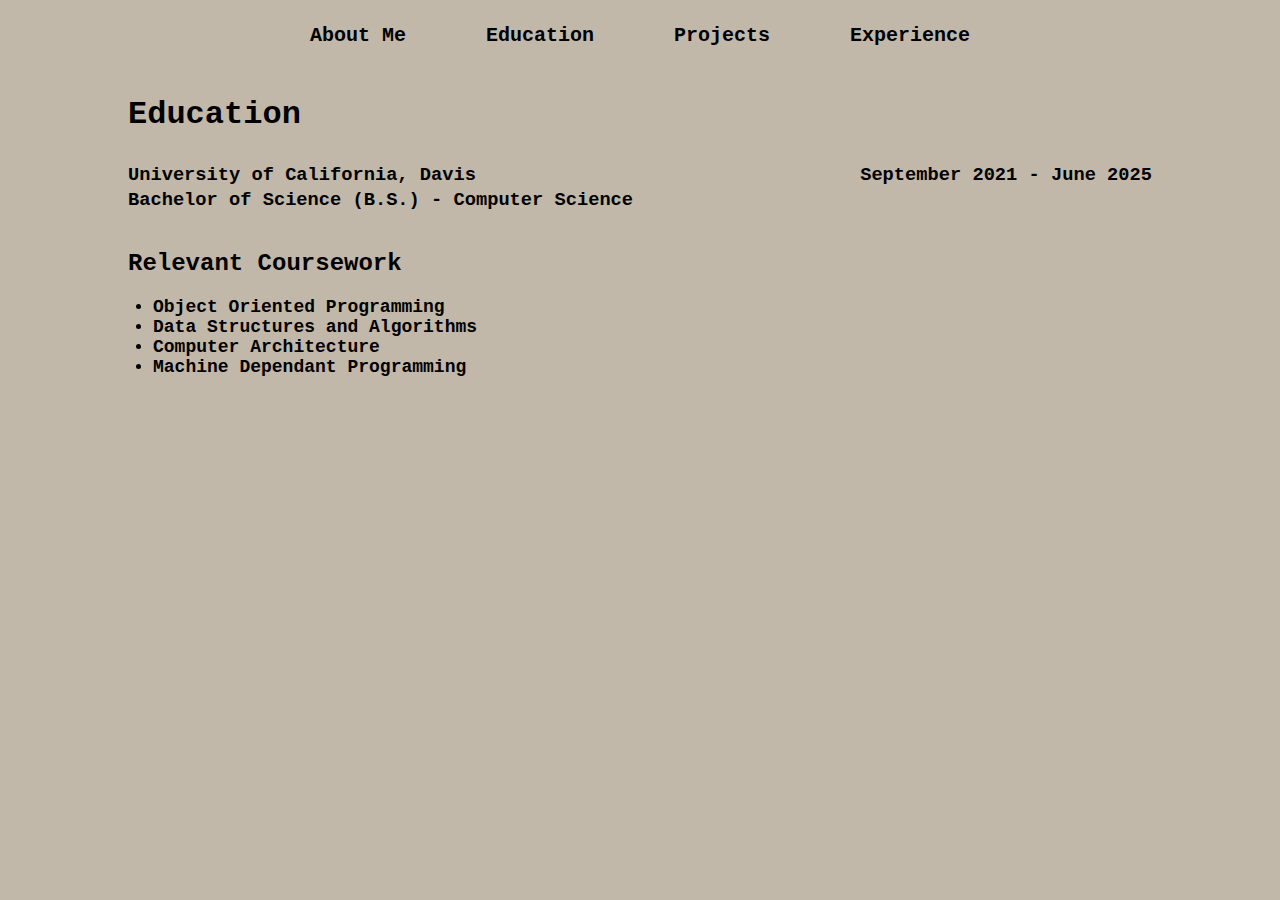
<file: education.html>
<!DOCTYPE html>
<html>
<head>
  <title>Blank Page</title>
  <link rel="stylesheet" type="text/css" href="styles.css">
</head>
<body>
  <div class="hbox menubar">
    <a href="./index.html">About Me</a>
    <a href="./education.html">Education</a>
    <a href="./projects.html">Projects</a>
    <a href="./experience.html">Experience</a>
</div>  
<div  style="display: flex; justify-content: center; margin-top: 25px">
  <div class="vbox" id="subpagepadding">
    <h1>Education</h1>
    <div class="hbox" style="margin-top: -10px;">
      <div class="left">
        <div class="vbox">
          <h3>University of California, Davis</h3>
        <h3 class="notfirstline">Bachelor of Science (B.S.) - Computer Science</h3>
        </div>
        
      </div>
     
      <div class="right">
        <h3>September 2021 - June 2025</h3>
      </div>
    </div>
    <div>
      
      <h2>Relevant Coursework</h2>
      <li>Object Oriented Programming</li>
      <li>Data Structures and Algorithms</li>
      <li>Computer Architecture</li>
      <li>Machine Dependant Programming</li>
    </div>
    </div>

</div>
  
</body>
</html>
</file>
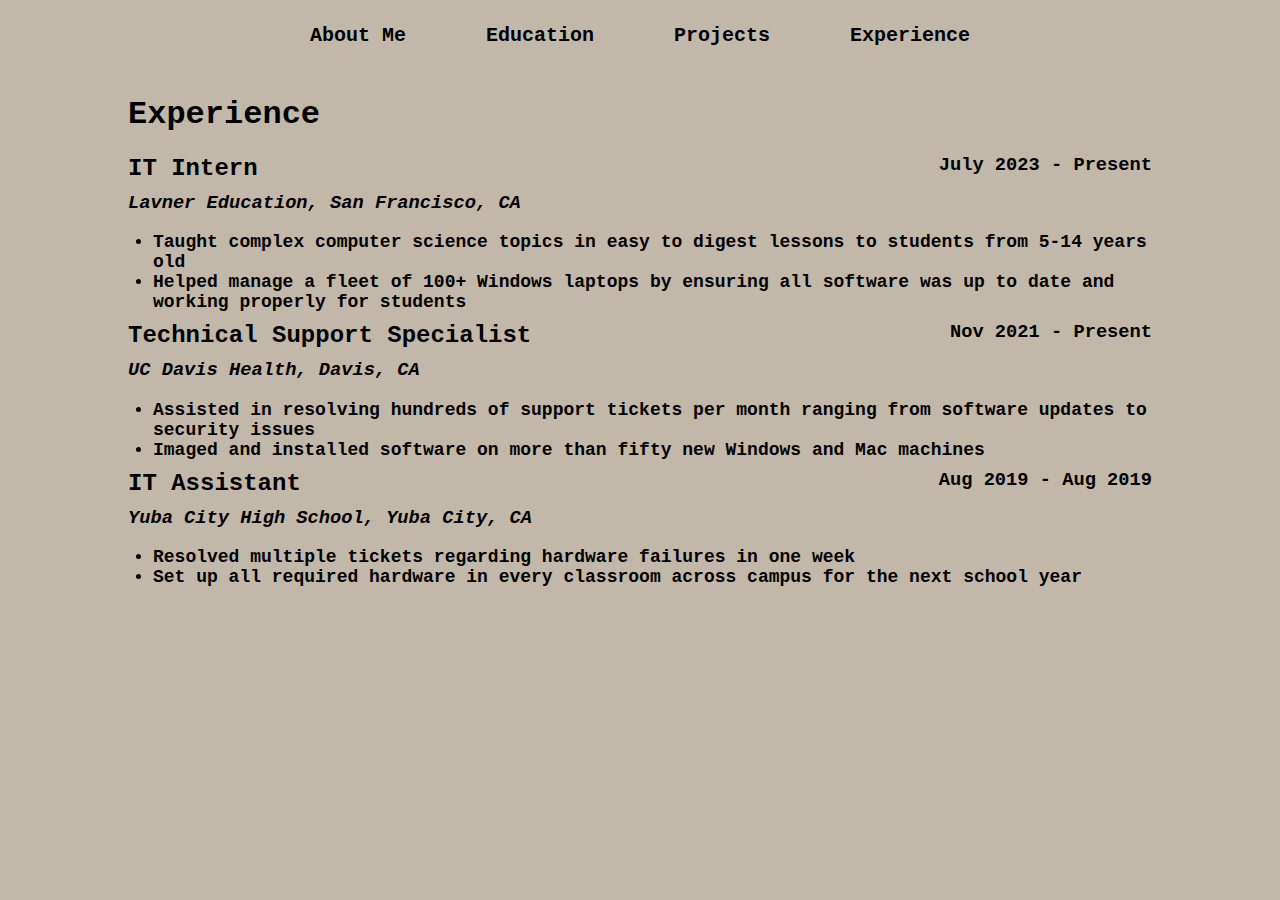
<file: experience.html>
<!DOCTYPE html>
<html><head>
<meta http-equiv="content-type" content="text/html; charset=UTF-8">
  <title>Blank Page</title>
  <link rel="stylesheet" type="text/css" href="experience_files/styles.css">
</head>
<body>
  <div class="hbox menubar">
    <a href="./index.html">About Me</a>
    <a href="./education.html">Education</a>
    <a href="./projects.html">Projects</a>
    <a href="./experience.html">Experience</a>
</div>  
<div style="display: flex; justify-content: center; margin-top: 25px">
  <div id="subpagepadding" class="vbox projects">
    <h1>Experience</h1>
    <div class="hbox" style="margin-top: -10px; margin-bottom: 100px">
      <div>
        <div class="vbox">



            <div class="hbox" style="margin-top: -10px;">
                <div class="left">
                  <div class="vbox">
                    <h2>IT Intern</h2>
                  </div>
                  
                </div>
               
                <div class="right">
                  <h3>July 2023 - Present</h3>
                </div>
              </div>


            
            <h3 class="projectres">Lavner Education, San Francisco, CA</h3>
        <li>Taught complex computer science topics in easy to digest lessons to students from 5-14
years old</li>
        <li>Helped manage a fleet of 100+ Windows laptops by ensuring all software was up to date
and working properly for students</li>

                            <div class="hbox" style="margin-top: -10px;">
                <div class="left">
                  <div class="vbox">
                    <h2>Technical Support Specialist</h2>
                  </div>
                  
                </div>
               
                <div class="right">
                  <h3>Nov 2021 - Present</h3>
                </div>
              </div>


            
            <h3 class="projectres">UC Davis Health, Davis, CA</h3>
        <li>Assisted in resolving hundreds of support tickets per month ranging from software updates to security issues</li>
        <li>Imaged and installed software on more than fifty new Windows and Mac machines</li>
    
    
        <div class="hbox" style="margin-top: -10px;">
            <div class="left">
              <div class="vbox">
                <h2>IT Assistant</h2>
              </div>
              
            </div>
           
            <div class="right">
              <h3>Aug 2019 - Aug 2019</h3>
            </div>
          </div>


        
        <h3 class="projectres">Yuba City High School, Yuba City, CA</h3>
    <li>Resolved multiple tickets regarding hardware failures in one week</li>
    <li>Set up all required hardware in every classroom across campus for the next school year</li>



        </div>        
      </div>
    </div>

    </div>

</div>
  


</body></html>
</file>
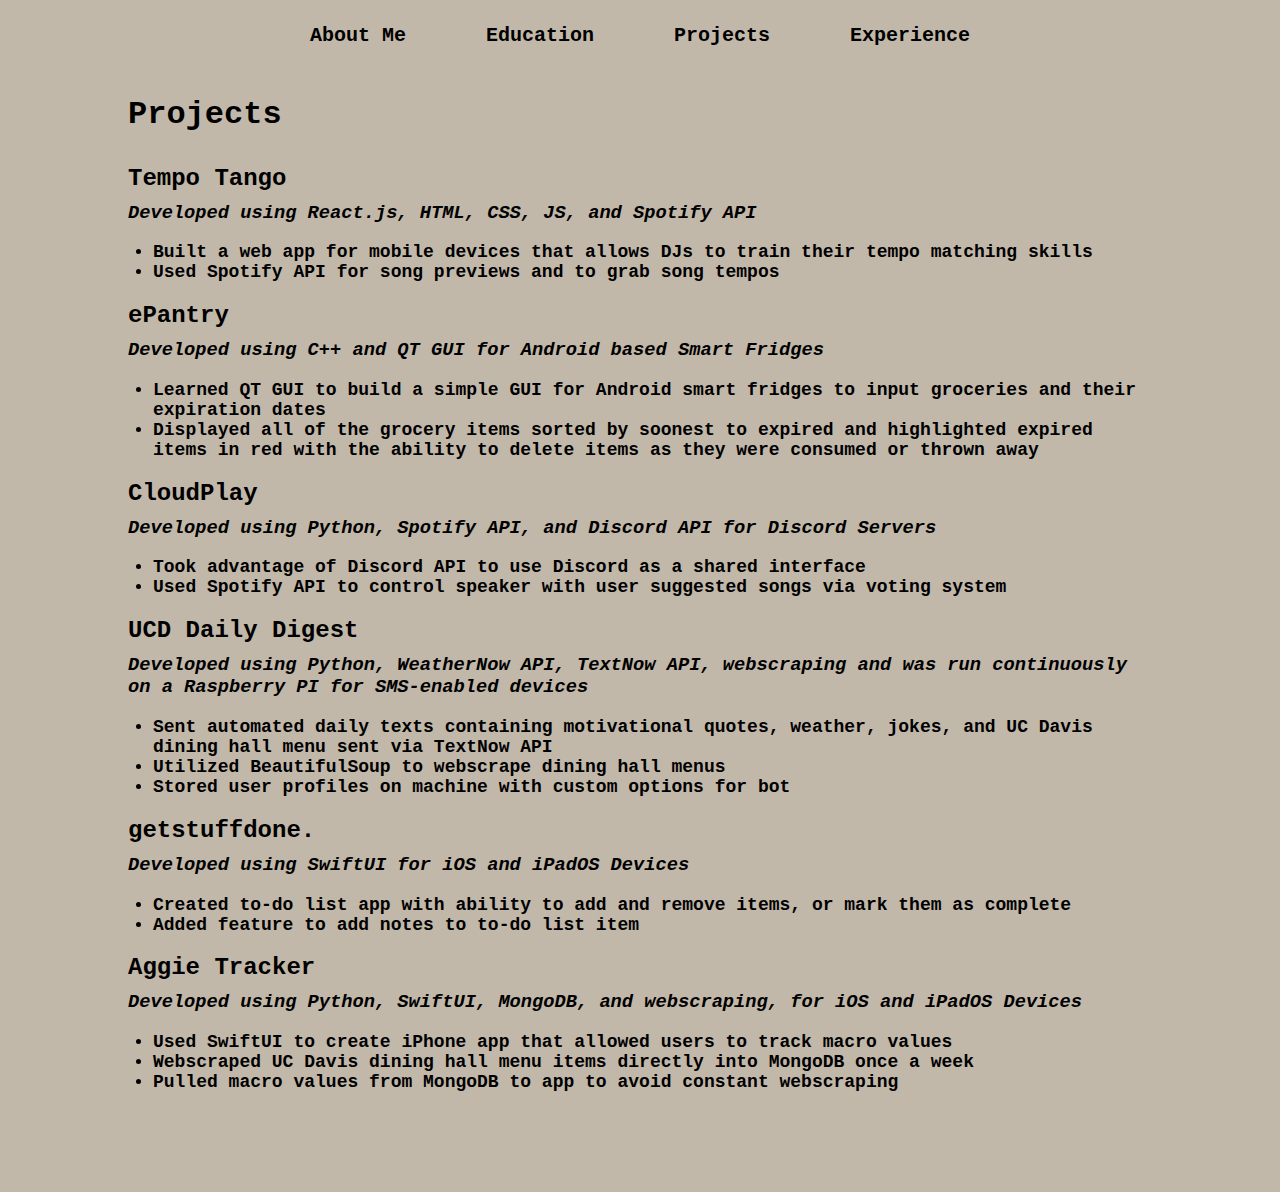
<file: projects.html>
<!DOCTYPE html>
<html><head>
<meta http-equiv="content-type" content="text/html; charset=UTF-8">
  <title>Blank Page</title>
  <link rel="stylesheet" type="text/css" href="projects_files/styles.css">
</head>
<body>
  <div class="hbox menubar">
    <a href="./index.html">About Me</a>
    <a href="./education.html">Education</a>
    <a href="./projects.html">Projects</a>
    <a href="./experience.html">Experience</a>
</div>  
<div style="display: flex; justify-content: center; margin-top: 25px">
  <div class="vbox" id="subpagepadding">
    <h1>Projects</h1>
    <div class="hbox" style="margin-top: -10px; margin-bottom: 100px">
      <div>
        <div class="vbox">


          <h2>Tempo Tango</h2>
          <h3 class="projectres">Developed using React.js, HTML, CSS, JS, and Spotify API</h3>
      <li>Built a web app for mobile devices that allows DJs to train their tempo matching skills</li>
      <li>Used Spotify API for song previews and to grab song tempos</li>



            <h2>ePantry</h2>
            <h3 class="projectres">Developed using C++ and QT GUI for Android based Smart Fridges</h3>
        <li>Learned QT GUI to build a simple GUI for Android smart fridges to input groceries and their expiration dates</li>
        <li>Displayed all of the grocery items sorted by soonest to expired and highlighted expired
            items in red with the ability to delete items as they were consumed or thrown away</li>


            <h2>CloudPlay</h2>
            <h3 class="projectres">Developed using Python, Spotify API, and Discord API for Discord Servers</h3>
        <li>Took advantage of Discord API to use Discord as a shared interface</li>
        <li>Used Spotify API to control speaker with user suggested songs via voting system</li>
        
            <h2>UCD Daily Digest</h2>
            <h3 class="projectres">Developed using Python, WeatherNow 
API, TextNow API, webscraping and was run continuously on a Raspberry PI
 for SMS-enabled devices</h3>
        <li>Sent automated daily texts containing motivational quotes, weather, jokes, and UC Davis dining hall menu sent via TextNow API</li>
        <li>Utilized BeautifulSoup to webscrape dining hall menus</li>
        <li>
            Stored user profiles on machine with custom options for bot
        </li>


        <h2>getstuffdone.</h2>
            <h3 class="projectres">Developed using SwiftUI for iOS and iPadOS Devices</h3>
        <li>Created to-do list app with ability to add and remove items, or mark them as complete</li>
        <li>Added feature to add notes to to-do list item</li>


        <h2>Aggie Tracker</h2>
            <h3 class="projectres">Developed using Python, SwiftUI, MongoDB, and webscraping, for iOS and iPadOS Devices</h3>
        <li>Used SwiftUI to create iPhone app that allowed users to track macro values</li>
        <li>Webscraped UC Davis dining hall menu items directly into MongoDB once a week</li>
        <li>Pulled macro values from MongoDB to app to avoid constant webscraping</li>
    
    
    
    
    
    
    
    
    
    
    
    
    
    
        </div>        
      </div>
    </div>

    </div>

</div>
  


</body></html>
</file>
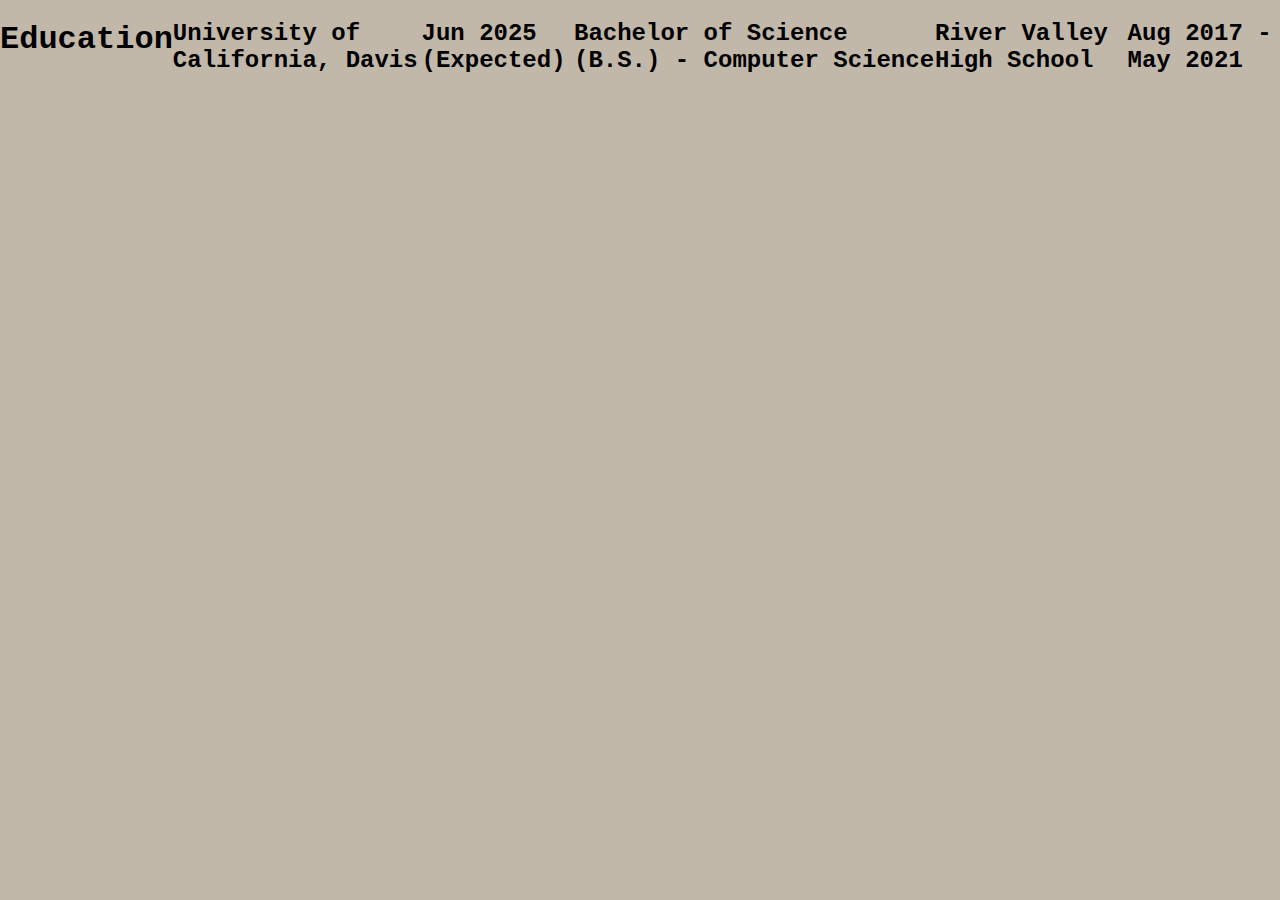
<file: old/education.html>
<!DOCTYPE html>
<html>
<head>
  <title>Blank Page</title>
  <link rel="stylesheet" type="text/css" href="styles.css">
</head>
<body>
    <div class="hbox">
        <h1>Education</h1>
        
        <h2>University of California, Davis</h2>
        <h2>Jun 2025 (Expected)</h2>
        <h2>Bachelor of Science (B.S.) - Computer Science</h2>
        <br>
        <h2>River Valley High School</h2>
        <h2>Aug 2017 - May 2021</h2>
    </div>

</body>
</html>
</file>
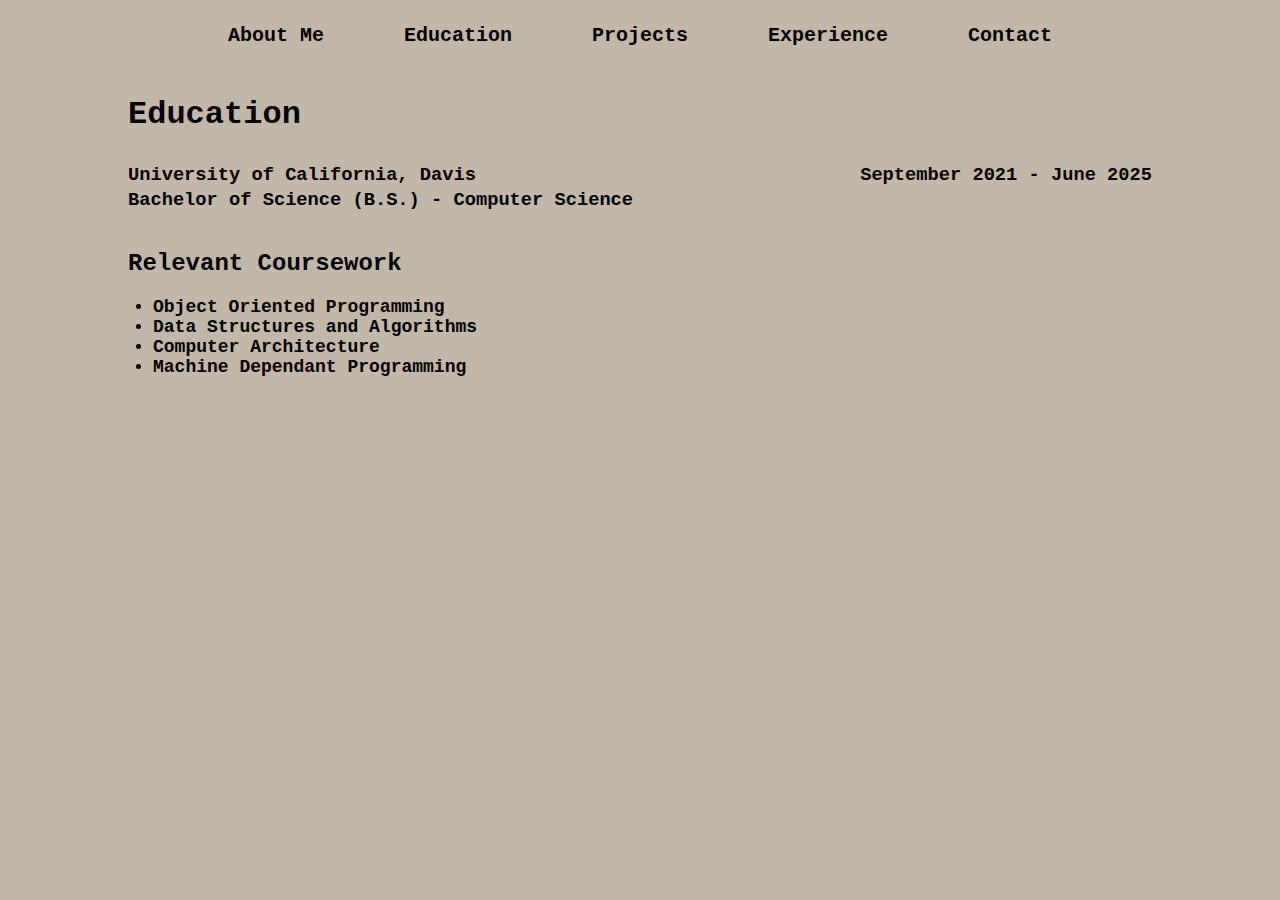
<file: personal website/education.html>
<!DOCTYPE html>
<html>
<head>
  <title>Blank Page</title>
  <link rel="stylesheet" type="text/css" href="styles.css">
</head>
<body>
  <div class="hbox menubar">
    <a href="./index.html">About Me</a>
    <a href="./education.html">Education</a>
    <a href="./projects.html">Projects</a>
    <a href="./experience.html">Experience</a>
    <a href="./contact.html">Contact</a>
</div>  
<div  style="display: flex; justify-content: center; margin-top: 25px">
  <div class="vbox" id="subpagepadding">
    <h1>Education</h1>
    <div class="hbox" style="margin-top: -10px;">
      <div class="left">
        <div class="vbox">
          <h3>University of California, Davis</h3>
        <h3 class="notfirstline">Bachelor of Science (B.S.) - Computer Science</h3>
        </div>
        
      </div>
     
      <div class="right">
        <h3>September 2021 - June 2025</h3>
      </div>
    </div>
    <div>
      
      <h2>Relevant Coursework</h2>
      <li>Object Oriented Programming</li>
      <li>Data Structures and Algorithms</li>
      <li>Computer Architecture</li>
      <li>Machine Dependant Programming</li>
    </div>
    </div>

</div>
  
</body>
</html>
</file>
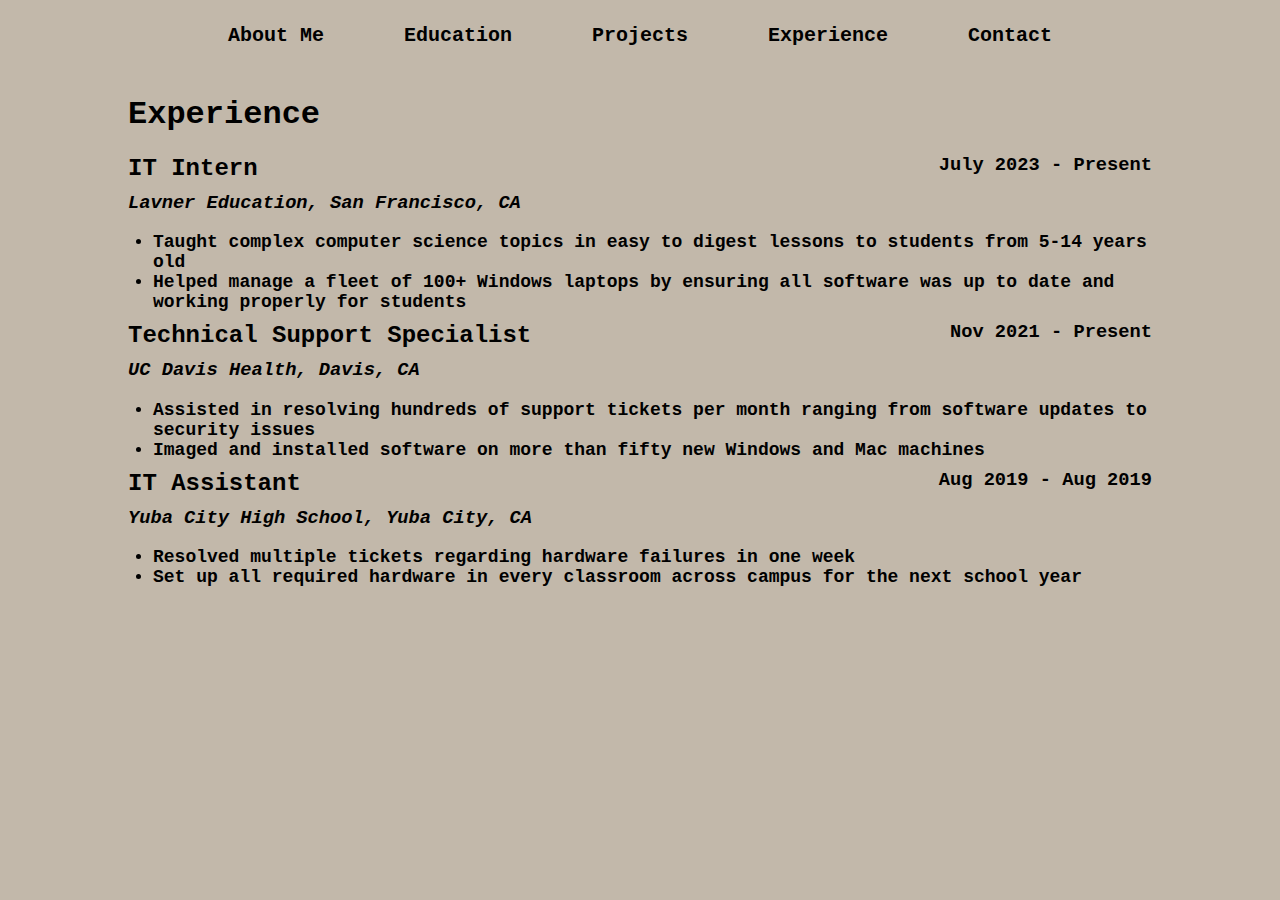
<file: personal website/experience.html>
<!DOCTYPE html>
<html><head>
<meta http-equiv="content-type" content="text/html; charset=UTF-8">
  <title>Blank Page</title>
  <link rel="stylesheet" type="text/css" href="experience_files/styles.css">
</head>
<body>
  <div class="hbox menubar">
    <a href="./index.html">About Me</a>
    <a href="./education.html">Education</a>
    <a href="./projects.html">Projects</a>
    <a href="./experience.html">Experience</a>
    <a href="./contact.html">Contact</a>
</div>  
<div style="display: flex; justify-content: center; margin-top: 25px">
  <div id="subpagepadding" class="vbox projects">
    <h1>Experience</h1>
    <div class="hbox" style="margin-top: -10px; margin-bottom: 100px">
      <div>
        <div class="vbox">



            <div class="hbox" style="margin-top: -10px;">
                <div class="left">
                  <div class="vbox">
                    <h2>IT Intern</h2>
                  </div>
                  
                </div>
               
                <div class="right">
                  <h3>July 2023 - Present</h3>
                </div>
              </div>


            
            <h3 class="projectres">Lavner Education, San Francisco, CA</h3>
        <li>Taught complex computer science topics in easy to digest lessons to students from 5-14
years old</li>
        <li>Helped manage a fleet of 100+ Windows laptops by ensuring all software was up to date
and working properly for students</li>

                            <div class="hbox" style="margin-top: -10px;">
                <div class="left">
                  <div class="vbox">
                    <h2>Technical Support Specialist</h2>
                  </div>
                  
                </div>
               
                <div class="right">
                  <h3>Nov 2021 - Present</h3>
                </div>
              </div>


            
            <h3 class="projectres">UC Davis Health, Davis, CA</h3>
        <li>Assisted in resolving hundreds of support tickets per month ranging from software updates to security issues</li>
        <li>Imaged and installed software on more than fifty new Windows and Mac machines</li>
    
    
        <div class="hbox" style="margin-top: -10px;">
            <div class="left">
              <div class="vbox">
                <h2>IT Assistant</h2>
              </div>
              
            </div>
           
            <div class="right">
              <h3>Aug 2019 - Aug 2019</h3>
            </div>
          </div>


        
        <h3 class="projectres">Yuba City High School, Yuba City, CA</h3>
    <li>Resolved multiple tickets regarding hardware failures in one week</li>
    <li>Set up all required hardware in every classroom across campus for the next school year</li>



        </div>        
      </div>
    </div>

    </div>

</div>
  


</body></html>
</file>
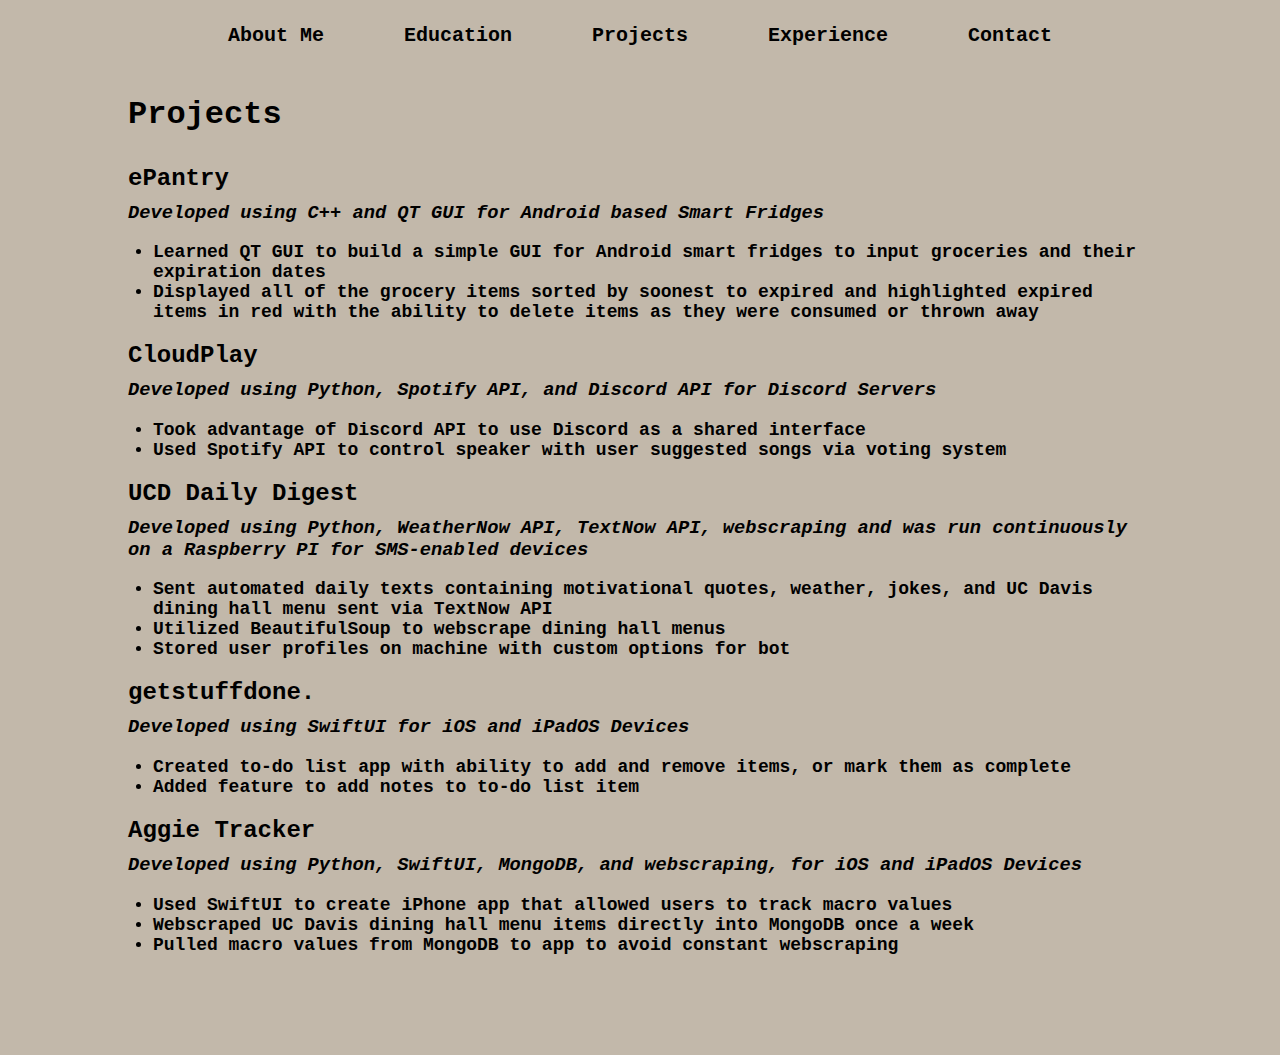
<file: personal website/projects.html>
<!DOCTYPE html>
<html><head>
<meta http-equiv="content-type" content="text/html; charset=UTF-8">
  <title>Blank Page</title>
  <link rel="stylesheet" type="text/css" href="projects_files/styles.css">
</head>
<body>
  <div class="hbox menubar">
    <a href="./index.html">About Me</a>
    <a href="./education.html">Education</a>
    <a href="./projects.html">Projects</a>
    <a href="./experience.html">Experience</a>
    <a href="./contact.html">Contact</a>
</div>  
<div style="display: flex; justify-content: center; margin-top: 25px">
  <div class="vbox" id="subpagepadding">
    <h1>Projects</h1>
    <div class="hbox" style="margin-top: -10px; margin-bottom: 100px">
      <div>
        <div class="vbox">


            <h2>ePantry</h2>
            <h3 class="projectres">Developed using C++ and QT GUI for Android based Smart Fridges</h3>
        <li>Learned QT GUI to build a simple GUI for Android smart fridges to input groceries and their expiration dates</li>
        <li>Displayed all of the grocery items sorted by soonest to expired and highlighted expired
            items in red with the ability to delete items as they were consumed or thrown away</li>


            <h2>CloudPlay</h2>
            <h3 class="projectres">Developed using Python, Spotify API, and Discord API for Discord Servers</h3>
        <li>Took advantage of Discord API to use Discord as a shared interface</li>
        <li>Used Spotify API to control speaker with user suggested songs via voting system</li>
        
            <h2>UCD Daily Digest</h2>
            <h3 class="projectres">Developed using Python, WeatherNow 
API, TextNow API, webscraping and was run continuously on a Raspberry PI
 for SMS-enabled devices</h3>
        <li>Sent automated daily texts containing motivational quotes, weather, jokes, and UC Davis dining hall menu sent via TextNow API</li>
        <li>Utilized BeautifulSoup to webscrape dining hall menus</li>
        <li>
            Stored user profiles on machine with custom options for bot
        </li>


        <h2>getstuffdone.</h2>
            <h3 class="projectres">Developed using SwiftUI for iOS and iPadOS Devices</h3>
        <li>Created to-do list app with ability to add and remove items, or mark them as complete</li>
        <li>Added feature to add notes to to-do list item</li>


        <h2>Aggie Tracker</h2>
            <h3 class="projectres">Developed using Python, SwiftUI, MongoDB, and webscraping, for iOS and iPadOS Devices</h3>
        <li>Used SwiftUI to create iPhone app that allowed users to track macro values</li>
        <li>Webscraped UC Davis dining hall menu items directly into MongoDB once a week</li>
        <li>Pulled macro values from MongoDB to app to avoid constant webscraping</li>
    
    
    
    
    
    
    
    
    
    
    
    
    
    
        </div>        
      </div>
    </div>

    </div>

</div>
  


</body></html>
</file>
<file: styles.css>
body {
    background-color: #c2b8aa;
    margin: 0;
    padding: 0;
    font-family: 'Courier New', Courier, monospace;
  }
  h1{
    font-weight: bolder;
  }
  p{
    font-family: 'Courier New', Courier, monospace;
  }
  .menubar {
    display: flex;
    align-items: center;
    justify-content: center;
    height: 50px;


  }
  .menubar a{
    margin-left: 40px;
    margin-right: 40px;
    margin-top: 20px;
    color: black;
    text-decoration: none;
    font-size: 20px;
    font-family:'Courier New', Courier, monospace;
    white-space: nowrap;
    font-weight: bolder;
  }
  .menubar a:hover{
    text-decoration: underline;
  }
  #myname{
    font-size: 90px;
    font-family: 'Courier New', Courier, monospace;
    font-weight: bold;
    margin-left: 50px;
  }
  .hbox{
    display:flex;
    flex-direction: row;
  }
  .vbox{
    display: flex;
    flex-direction: column;
  }
  #subpagepadding{
    width: 80%;
    min-width: 700px;
  }
  .notfirstline{
    margin-top: -15px;
  }
  .mypic{
    display: flex;
    flex-direction: row;
    justify-content: right;
    min-width: 420px;
    width: 10000px;
    margin-right: 50px;
  }

  .mypic img{
    height: 400px;
  }
  .nameandpic{
    margin-top: -310px;
    margin-bottom: 10px;
    min-height: 400px;
    align-items: end;
    height: 100vh;
  }
  li{
    font-weight: bolder;
    font-size: 18px;
    margin-left: 25px;
  
  }
  .projectres{
    margin-top: -10px;
    font-style: italic;
  }
  #summary{
    height: 200px;
    display: flex;
    justify-content: center;
    margin-top: 50px;
  }
  #summary p{
    font-size: 30px;
    width: 600px;
  }
  .education{  
    min-width: 300px;                                                                                                                                                                                                                                                                                                                                                                                                                                                                            00px;
  }
  .right{
    display: flex;
    justify-content: right;
    width: 50%;
  }
  .left{
    display: flex;
    justify-content: left;
    width: 50%;
  }
</file>
<file: experience_files/styles.css>
body {
    background-color: #c2b8aa;
    margin: 0;
    padding: 0;
    font-family: 'Courier New', Courier, monospace;
  }
  h1{
    font-weight: bolder;
  }
  p{
    font-family: 'Courier New', Courier, monospace;
  }
  .menubar {
    display: flex;
    align-items: center;
    justify-content: center;
    height: 50px;


  }
  .menubar a{
    margin-left: 40px;
    margin-right: 40px;
    margin-top: 20px;
    color: black;
    text-decoration: none;
    font-size: 20px;
    font-family:'Courier New', Courier, monospace;
    white-space: nowrap;
    font-weight: bolder;
  }
  .menubar a:hover{
    text-decoration: underline;
  }
  #myname{
    font-size: 90px;
    font-family: 'Courier New', Courier, monospace;
    font-weight: bold;
    margin-left: 50px;
  }
  .hbox{
    display:flex;
    flex-direction: row;
  }
  .vbox{
    display: flex;
    flex-direction: column;
  }
  #subpagepadding{
    width: 80%;
    min-width: 700px;
  }
  .notfirstline{
    margin-top: -15px;
  }
  .mypic{
    display: flex;
    flex-direction: row;
    justify-content: right;
    min-width: 420px;
    width: 10000px;
    margin-right: 50px;
  }

  .mypic img{
    height: 400px;
  }
  .nameandpic{
    margin-top: -310px;
    margin-bottom: 10px;
    min-height: 400px;
    align-items: end;
    height: 100vh;
  }
  li{
    font-weight: bolder;
    font-size: 18px;
    margin-left: 25px;
  
  }
  .projectres{
    margin-top: -10px;
    font-style: italic;
  }
  #summary{
    height: 200px;
    display: flex;
    justify-content: center;
    margin-top: 50px;
  }
  #summary p{
    font-size: 30px;
    width: 600px;
  }
  .education{  
    min-width: 300px;                                                                                                                                                                                                                                                                                                                                                                                                                                                                            00px;
  }
  .right{
    display: flex;
    justify-content: right;
    width: 50%;
  }
  .left{
    display: flex;
    justify-content: left;
    width: 50%;
  }
</file>
<file: projects_files/styles.css>
body {
    background-color: #c2b8aa;
    margin: 0;
    padding: 0;
    font-family: 'Courier New', Courier, monospace;
  }
  h1{
    font-weight: bolder;
  }
  p{
    font-family: 'Courier New', Courier, monospace;
  }
  .menubar {
    display: flex;
    align-items: center;
    justify-content: center;
    height: 50px;


  }
  .menubar a{
    margin-left: 40px;
    margin-right: 40px;
    margin-top: 20px;
    color: black;
    text-decoration: none;
    font-size: 20px;
    font-family:'Courier New', Courier, monospace;
    white-space: nowrap;
    font-weight: bolder;
  }
  .menubar a:hover{
    text-decoration: underline;
  }
  #myname{
    font-size: 90px;
    font-family: 'Courier New', Courier, monospace;
    font-weight: bold;
    margin-left: 50px;
  }
  .hbox{
    display:flex;
    flex-direction: row;
  }
  .vbox{
    display: flex;
    flex-direction: column;
  }
  #subpagepadding{
    width: 80%;
    min-width: 700px;
  }
  .notfirstline{
    margin-top: -15px;
  }
  .mypic{
    display: flex;
    flex-direction: row;
    justify-content: right;
    min-width: 420px;
    width: 10000px;
    margin-right: 50px;
  }

  .mypic img{
    height: 400px;
  }
  .nameandpic{
    margin-top: -310px;
    margin-bottom: 10px;
    min-height: 400px;
    align-items: end;
    height: 100vh;
  }
  li{
    font-weight: bolder;
    font-size: 18px;
    margin-left: 25px;
  
  }
  .projectres{
    margin-top: -10px;
    font-style: italic;
  }
  #summary{
    height: 200px;
    display: flex;
    justify-content: center;
    margin-top: 50px;
  }
  #summary p{
    font-size: 30px;
    width: 600px;
  }
  .education{  
    min-width: 300px;                                                                                                                                                                                                                                                                                                                                                                                                                                                                            00px;
  }
  .right{
    display: flex;
    justify-content: right;
    width: 50%;
  }
  .left{
    display: flex;
    justify-content: left;
    width: 50%;
  }
</file>
<file: old/styles.css>
body {
    background-color: #c2b8aa;
    margin: 0;
    padding: 0;
    font-family: 'Courier New', Courier, monospace;
  }
  h1{
    font-weight: bolder;
  }
  p{
    font-family: 'Courier New', Courier, monospace;
  }
  .menubar {
    display: flex;
    align-items: center;
    justify-content: center;
    height: 50px;


  }
  .menubar a{
    margin-left: 40px;
    margin-right: 40px;
    margin-top: 20px;
    color: black;
    text-decoration: none;
    font-size: 20px;
    font-family:'Courier New', Courier, monospace;
    white-space: nowrap;
    font-weight: bolder;
  }
  .menubar a:hover{
    text-decoration: underline;
  }
  #myname{
    font-size: 90px;
    font-family: 'Courier New', Courier, monospace;
    font-weight: bold;
    margin-left: 50px;
  }
  .hbox{
    display:flex;
    flex-direction: row;
  }
  .mypic{
    display: flex;
    flex-direction: row;
    justify-content: right;
    min-width: 420px;
    width: 10000px;
    margin-right: 50px;
  }
  .mypic img{
    height: 400px;
  }
  .nameandpic{
    margin-top: -310px;
    margin-bottom: 10px;
    min-height: 400px;
    align-items: end;
    height: 100vh;
  }
  #summary{
    height: 200px;
    display: flex;
    justify-content: center;
    margin-top: 50px;
  }
  #summary p{
    font-size: 30px;
    width: 600px;
  }
</file>
<file: personal website/styles.css>
body {
    background-color: #c2b8aa;
    margin: 0;
    padding: 0;
    font-family: 'Courier New', Courier, monospace;
  }
  h1{
    font-weight: bolder;
  }
  p{
    font-family: 'Courier New', Courier, monospace;
  }
  .menubar {
    display: flex;
    align-items: center;
    justify-content: center;
    height: 50px;


  }
  .menubar a{
    margin-left: 40px;
    margin-right: 40px;
    margin-top: 20px;
    color: black;
    text-decoration: none;
    font-size: 20px;
    font-family:'Courier New', Courier, monospace;
    white-space: nowrap;
    font-weight: bolder;
  }
  .menubar a:hover{
    text-decoration: underline;
  }
  #myname{
    font-size: 90px;
    font-family: 'Courier New', Courier, monospace;
    font-weight: bold;
    margin-left: 50px;
  }
  .hbox{
    display:flex;
    flex-direction: row;
  }
  .vbox{
    display: flex;
    flex-direction: column;
  }
  #subpagepadding{
    width: 80%;
    min-width: 700px;
  }
  .notfirstline{
    margin-top: -15px;
  }
  .mypic{
    display: flex;
    flex-direction: row;
    justify-content: right;
    min-width: 420px;
    width: 10000px;
    margin-right: 50px;
  }

  .mypic img{
    height: 400px;
  }
  .nameandpic{
    margin-top: -310px;
    margin-bottom: 10px;
    min-height: 400px;
    align-items: end;
    height: 100vh;
  }
  li{
    font-weight: bolder;
    font-size: 18px;
    margin-left: 25px;
  
  }
  .projectres{
    margin-top: -10px;
    font-style: italic;
  }
  #summary{
    height: 200px;
    display: flex;
    justify-content: center;
    margin-top: 50px;
  }
  #summary p{
    font-size: 30px;
    width: 600px;
  }
  .education{  
    min-width: 300px;                                                                                                                                                                                                                                                                                                                                                                                                                                                                            00px;
  }
  .right{
    display: flex;
    justify-content: right;
    width: 50%;
  }
  .left{
    display: flex;
    justify-content: left;
    width: 50%;
  }
</file>
<file: personal website/experience_files/styles.css>
body {
    background-color: #c2b8aa;
    margin: 0;
    padding: 0;
    font-family: 'Courier New', Courier, monospace;
  }
  h1{
    font-weight: bolder;
  }
  p{
    font-family: 'Courier New', Courier, monospace;
  }
  .menubar {
    display: flex;
    align-items: center;
    justify-content: center;
    height: 50px;


  }
  .menubar a{
    margin-left: 40px;
    margin-right: 40px;
    margin-top: 20px;
    color: black;
    text-decoration: none;
    font-size: 20px;
    font-family:'Courier New', Courier, monospace;
    white-space: nowrap;
    font-weight: bolder;
  }
  .menubar a:hover{
    text-decoration: underline;
  }
  #myname{
    font-size: 90px;
    font-family: 'Courier New', Courier, monospace;
    font-weight: bold;
    margin-left: 50px;
  }
  .hbox{
    display:flex;
    flex-direction: row;
  }
  .vbox{
    display: flex;
    flex-direction: column;
  }
  #subpagepadding{
    width: 80%;
    min-width: 700px;
  }
  .notfirstline{
    margin-top: -15px;
  }
  .mypic{
    display: flex;
    flex-direction: row;
    justify-content: right;
    min-width: 420px;
    width: 10000px;
    margin-right: 50px;
  }

  .mypic img{
    height: 400px;
  }
  .nameandpic{
    margin-top: -310px;
    margin-bottom: 10px;
    min-height: 400px;
    align-items: end;
    height: 100vh;
  }
  li{
    font-weight: bolder;
    font-size: 18px;
    margin-left: 25px;
  
  }
  .projectres{
    margin-top: -10px;
    font-style: italic;
  }
  #summary{
    height: 200px;
    display: flex;
    justify-content: center;
    margin-top: 50px;
  }
  #summary p{
    font-size: 30px;
    width: 600px;
  }
  .education{  
    min-width: 300px;                                                                                                                                                                                                                                                                                                                                                                                                                                                                            00px;
  }
  .right{
    display: flex;
    justify-content: right;
    width: 50%;
  }
  .left{
    display: flex;
    justify-content: left;
    width: 50%;
  }
</file>
<file: personal website/projects_files/styles.css>
body {
    background-color: #c2b8aa;
    margin: 0;
    padding: 0;
    font-family: 'Courier New', Courier, monospace;
  }
  h1{
    font-weight: bolder;
  }
  p{
    font-family: 'Courier New', Courier, monospace;
  }
  .menubar {
    display: flex;
    align-items: center;
    justify-content: center;
    height: 50px;


  }
  .menubar a{
    margin-left: 40px;
    margin-right: 40px;
    margin-top: 20px;
    color: black;
    text-decoration: none;
    font-size: 20px;
    font-family:'Courier New', Courier, monospace;
    white-space: nowrap;
    font-weight: bolder;
  }
  .menubar a:hover{
    text-decoration: underline;
  }
  #myname{
    font-size: 90px;
    font-family: 'Courier New', Courier, monospace;
    font-weight: bold;
    margin-left: 50px;
  }
  .hbox{
    display:flex;
    flex-direction: row;
  }
  .vbox{
    display: flex;
    flex-direction: column;
  }
  #subpagepadding{
    width: 80%;
    min-width: 700px;
  }
  .notfirstline{
    margin-top: -15px;
  }
  .mypic{
    display: flex;
    flex-direction: row;
    justify-content: right;
    min-width: 420px;
    width: 10000px;
    margin-right: 50px;
  }

  .mypic img{
    height: 400px;
  }
  .nameandpic{
    margin-top: -310px;
    margin-bottom: 10px;
    min-height: 400px;
    align-items: end;
    height: 100vh;
  }
  li{
    font-weight: bolder;
    font-size: 18px;
    margin-left: 25px;
  
  }
  .projectres{
    margin-top: -10px;
    font-style: italic;
  }
  #summary{
    height: 200px;
    display: flex;
    justify-content: center;
    margin-top: 50px;
  }
  #summary p{
    font-size: 30px;
    width: 600px;
  }
  .education{  
    min-width: 300px;                                                                                                                                                                                                                                                                                                                                                                                                                                                                            00px;
  }
  .right{
    display: flex;
    justify-content: right;
    width: 50%;
  }
  .left{
    display: flex;
    justify-content: left;
    width: 50%;
  }
</file>
